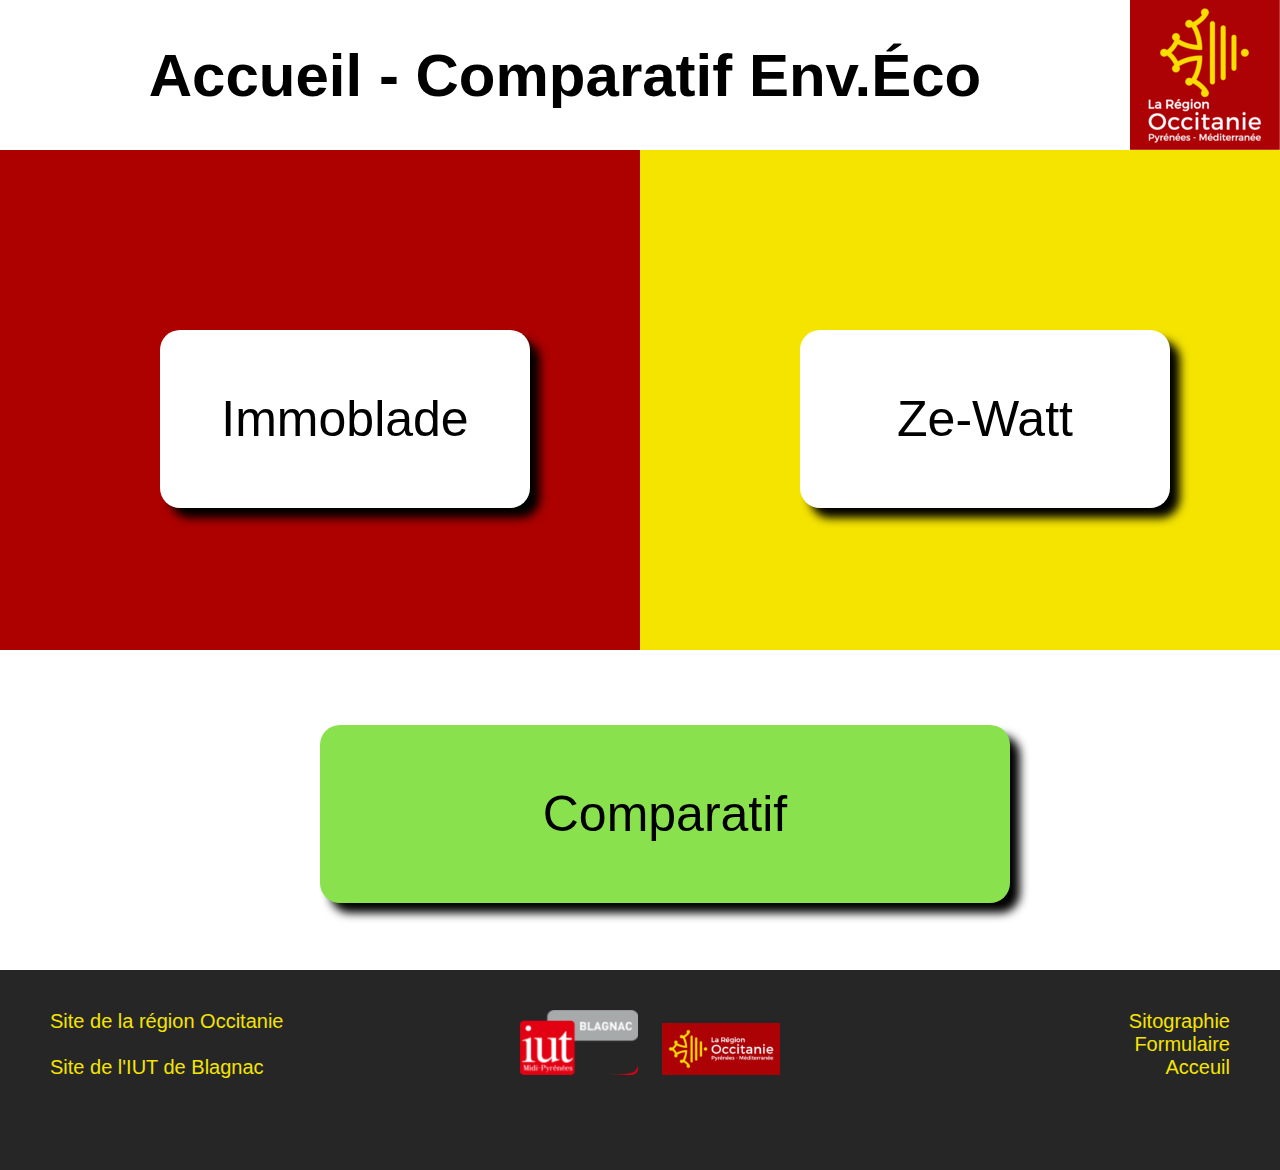
<file: index.html>
<!DOCTYPE html>
<html lang="fr">
    <head>
        <link rel="stylesheet" href="css/style_sheet.css">
        <title>Comparatif Env.Éco - Accueil</title>
        <meta charset="utf-8"/>
    </head>
    
    <body>

        <header id="banniere">
            <h1>Accueil - Comparatif Env.Éco</h1>
            <a href="https://www.laregion.fr" >
                    <img src="img/logo.png" alt="logo de la région Occitanie" class="logo_occitanie" title="laregion.fr" >
            </a>
        </header>

        <div class="container">
            <div class="rouge">
                
                    <div class='boite_blanche'>
                        <a href="immoblade.html" >
                            <p>Immoblade</p>
                        </a>
                    </div>
            </div>

            <div class="jaune">
                
                    <div class='boite_blanche'>
                        <a href="zewatt.html">
                            <p>Ze-Watt</p>
                        </a>
                    </div>
                
            </div>
        </div>

        <div id='zone_blanche'>
            <div id='comparatif'>
                <a href="comparatif.html" >
                    <p>Comparatif</p>
                </a>  
            </div>
            
       </div>
        
       <footer>
               <div class="footercontainer">
               <div class="bas1">
               <a href="https://www.laregion.fr" class="link" target="blank">Site de la région Occitanie</a>
               <br/>
               <br/>
               <a href="https://www.iut-blagnac.fr/fr/" class="link" target="blank">Site de l'IUT de Blagnac</a>
           </div>
           
           <div class ="images_bas">
               <img src="img/iut.png" alt="logo de l'IUT de Blagnac"/>
               <img src="img/logo2.png" alt="logo de la région Occitanie"/>
           </div>
           
           <div class="bas2">
               <a href="sitographie.html" class="link">Sitographie</a>
               <br/>
               <a href="formulaire.html" class="link">Formulaire</a>
               <br/>
               <a href="#banniere" class="link">Acceuil</a>
           </div>
           </div>
        </footer>

    </body>
</html>
</file>
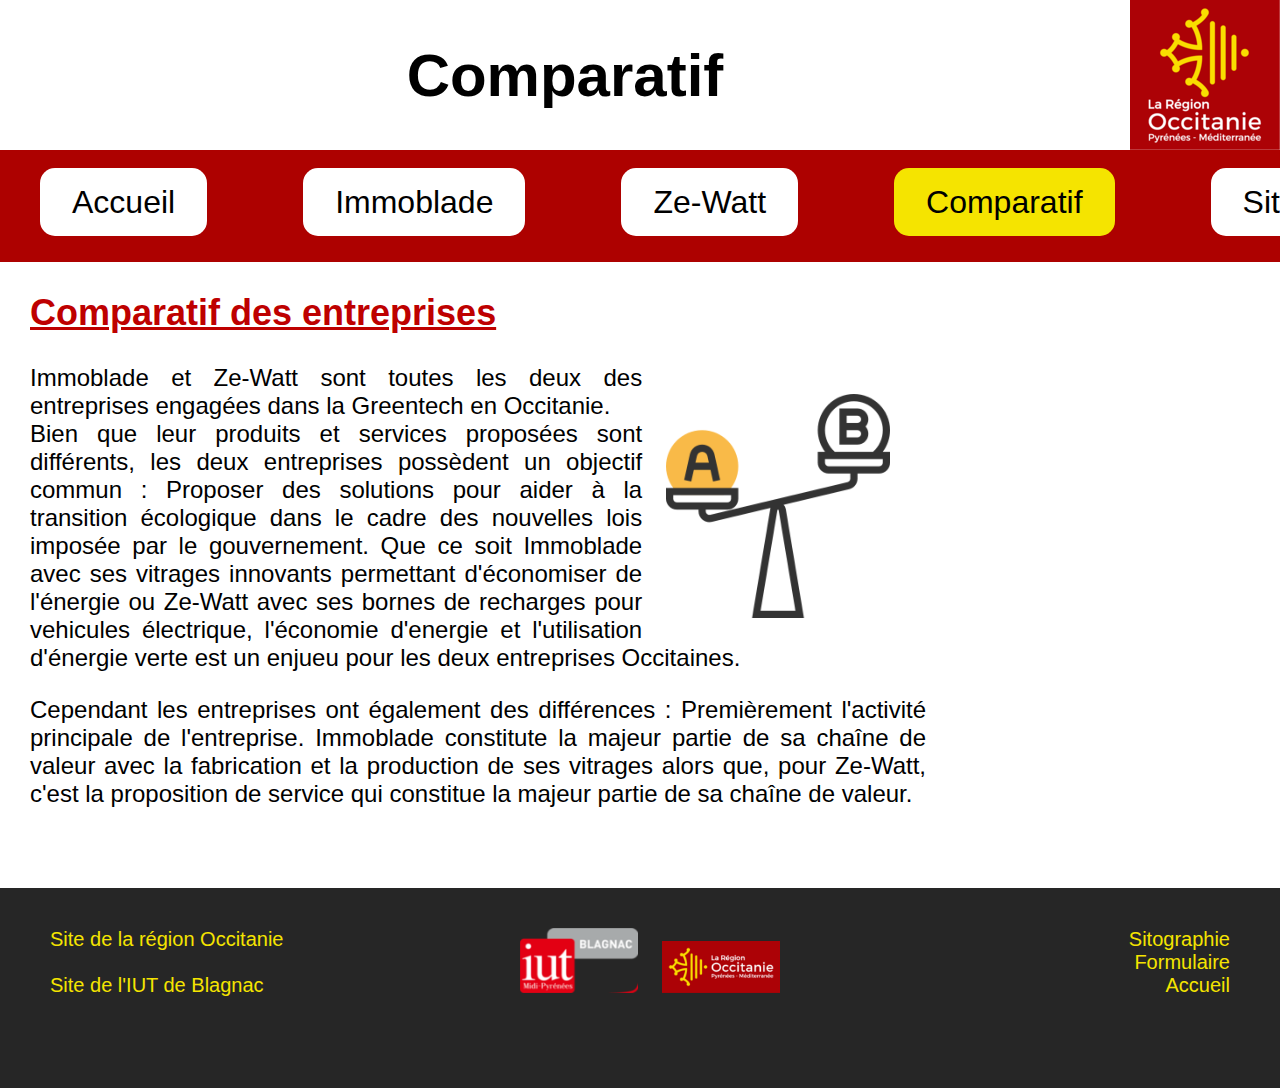
<file: comparatif.html>
<!DOCTYPE html>
<html lang="fr">
    <head>
        <link rel="stylesheet" href="css/style_sheet.css">
        <title>Comparatif Env.Éco - Comparatif</title>
        <meta charset="utf-8"/>
    </head>
    <body>

        <header id="banniere">
            <h1>Comparatif</h1>
            <a href="https://www.laregion.fr" >
                    <img src="img/logo.png" alt="logo de la région Occitanie" class="logo_occitanie" title="laregion.fr" >
            </a>
        </header>

        <nav class='banniere_bouton'>
        <br/>
            <ul>
                <li><a href="index.html">Accueil</a></li>
                <li><a href="immoblade.html">Immoblade</a></li>
                <li><a href="zewatt.html">Ze‑Watt</a></li>
                <li><span id='page_select'>Comparatif</span></li>
                <li><a href="sitographie.html">Sitographie</a></li>
                <li><a href="formulaire.html">Formulaire</a></li>
            </ul>
        </nav>
        <!--sus-->
        
        

        <div class="content">
            <h2>Comparatif des entreprises</h2>

            <img src="img/comparatif.png" alt="Illustration comparatif" class="image_droite">

            <p>
                Immoblade et Ze-Watt sont toutes les deux des entreprises engagées dans la Greentech en Occitanie.
                <br/>
                Bien que leur produits et services proposées sont différents, les deux entreprises possèdent un objectif
                commun : Proposer des solutions pour aider à la transition écologique dans le cadre des nouvelles lois
                imposée par le gouvernement. Que ce soit Immoblade avec ses vitrages innovants permettant d'économiser
                de l'énergie ou Ze-Watt avec ses bornes de recharges pour vehicules électrique, l'économie d'energie et
                l'utilisation d'énergie verte est un enjueu pour les deux entreprises Occitaines.
            </p>
            <p>
                Cependant les entreprises ont également des différences : Premièrement l'activité principale de l'entreprise.
                Immoblade constitute la majeur partie de sa chaîne de valeur avec la fabrication et la production de ses
                vitrages alors que, pour Ze-Watt, c'est la proposition de service qui constitue la majeur partie de sa chaîne de valeur.
            </p>
            <br/><br/>
        </div>


        <footer>
            <div class="footercontainer">
                <div class="bas1">
                    <a href="https://www.laregion.fr" class="link" target="blank">Site de la région Occitanie</a>
                    <br/>
                    <br/>
                    <a href="https://www.iut-blagnac.fr/fr/" class="link" target="blank">Site de l'IUT de Blagnac</a>
                </div>
                
                <div class ="images_bas">
                    <img src="img/iut.png" alt="logo de l'IUT de Blagnac"/>
                    <img src="img/logo2.png" alt="logo de la région Occitanie"/>
                </div>
                
                <div class="bas2">
                    <a href="#banniere" class="link">Sitographie</a>
                    <br/>
                    <a href="formulaire.html" class="link">Formulaire</a>
                    <br/>
                    <a href="index.html" class="link">Accueil</a>
                    <!--sus-->
                </div>
            </div>
        </footer>

    </body>
</html>
</file>
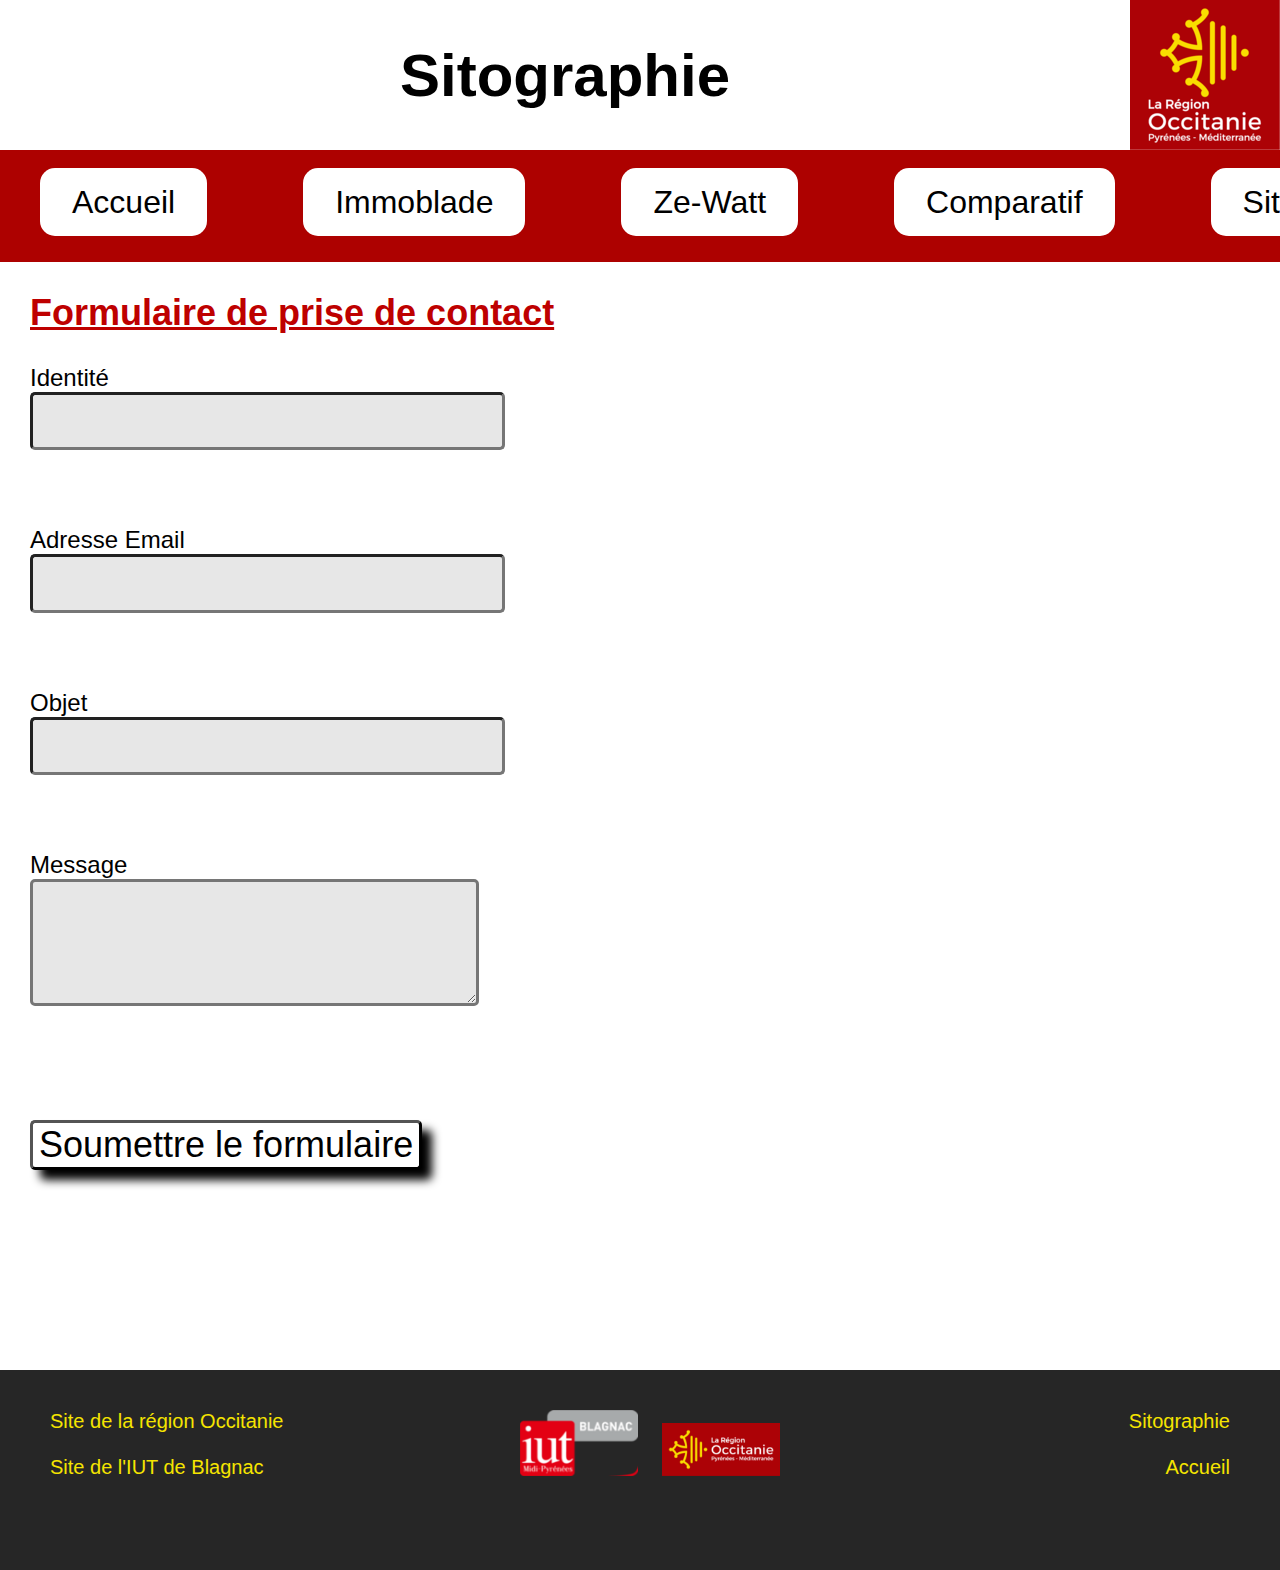
<file: formulaire.html>
<!DOCTYPE html>
<html lang="fr">
    <head>
        <link rel="stylesheet" href="css/style_sheet.css">
        <title>Comparatif Env.Éco - Formulaire</title>
        <meta charset="utf-8"/>
    </head>
    <body>

        <header id="banniere">
            <h1>Sitographie</h1>
            <a href="https://www.laregion.fr" >
                    <img src="img/logo.png" alt="logo de la région Occitanie" class="logo_occitanie" title="laregion.fr" >
            </a>
        </header>

        <nav class='banniere_bouton'>
        <br/>
            <ul>
                <li><a href="index.html">Accueil</a></li>
                <li><a href="immoblade.html">Immoblade</a></li>
                <li><a href="zewatt.html">Ze‑Watt</a></li>
                <li><a href="comparatif.html">Comparatif</a></li>
                <li><a href="sitographie.html">Sitographie</a></li>
                <li><span id='page_select'>Formulaire</span></li>
            </ul>
        </nav>
        
        <div class="content">
            <h2>Formulaire de prise de contact</h2>
            <p>Identité <br/><input type="text"></p>
            <br/>
            <p>Adresse Email <br/><input type="email"></p>
            <br/>
            <p>Objet<br/><input type="text"></p>
            <br/>
            <p>Message<br/><textarea></textarea></p>
            <br/><br/><br/>
            <input type="submit" value="Soumettre le formulaire" class="soumettre">
                
            <div class="vide"></div>
        </div>


        <footer>
            <div class="footercontainer">
                <div class="bas1">
                    <a href="https://www.laregion.fr" class="link" target="blank">Site de la région Occitanie</a>
                    <br/>
                    <br/>
                    <a href="https://www.iut-blagnac.fr/fr/" class="link" target="blank">Site de l'IUT de Blagnac</a>
                </div>
            
                <div class ="images_bas">
                    <img src="img/iut.png" alt="logo de l'IUT de Blagnac"/>
                    <img src="img/logo2.png" alt="logo de la région Occitanie"/>
                </div>
                
                <div class="bas2">
                    <a href="#banniere" class="link">Sitographie</a>
                    <br/>
                    <br/>
                    <a href="index.html" class="link">Accueil</a>
                </div>
            </div>
        </footer>

    </body>
</html>
</file>
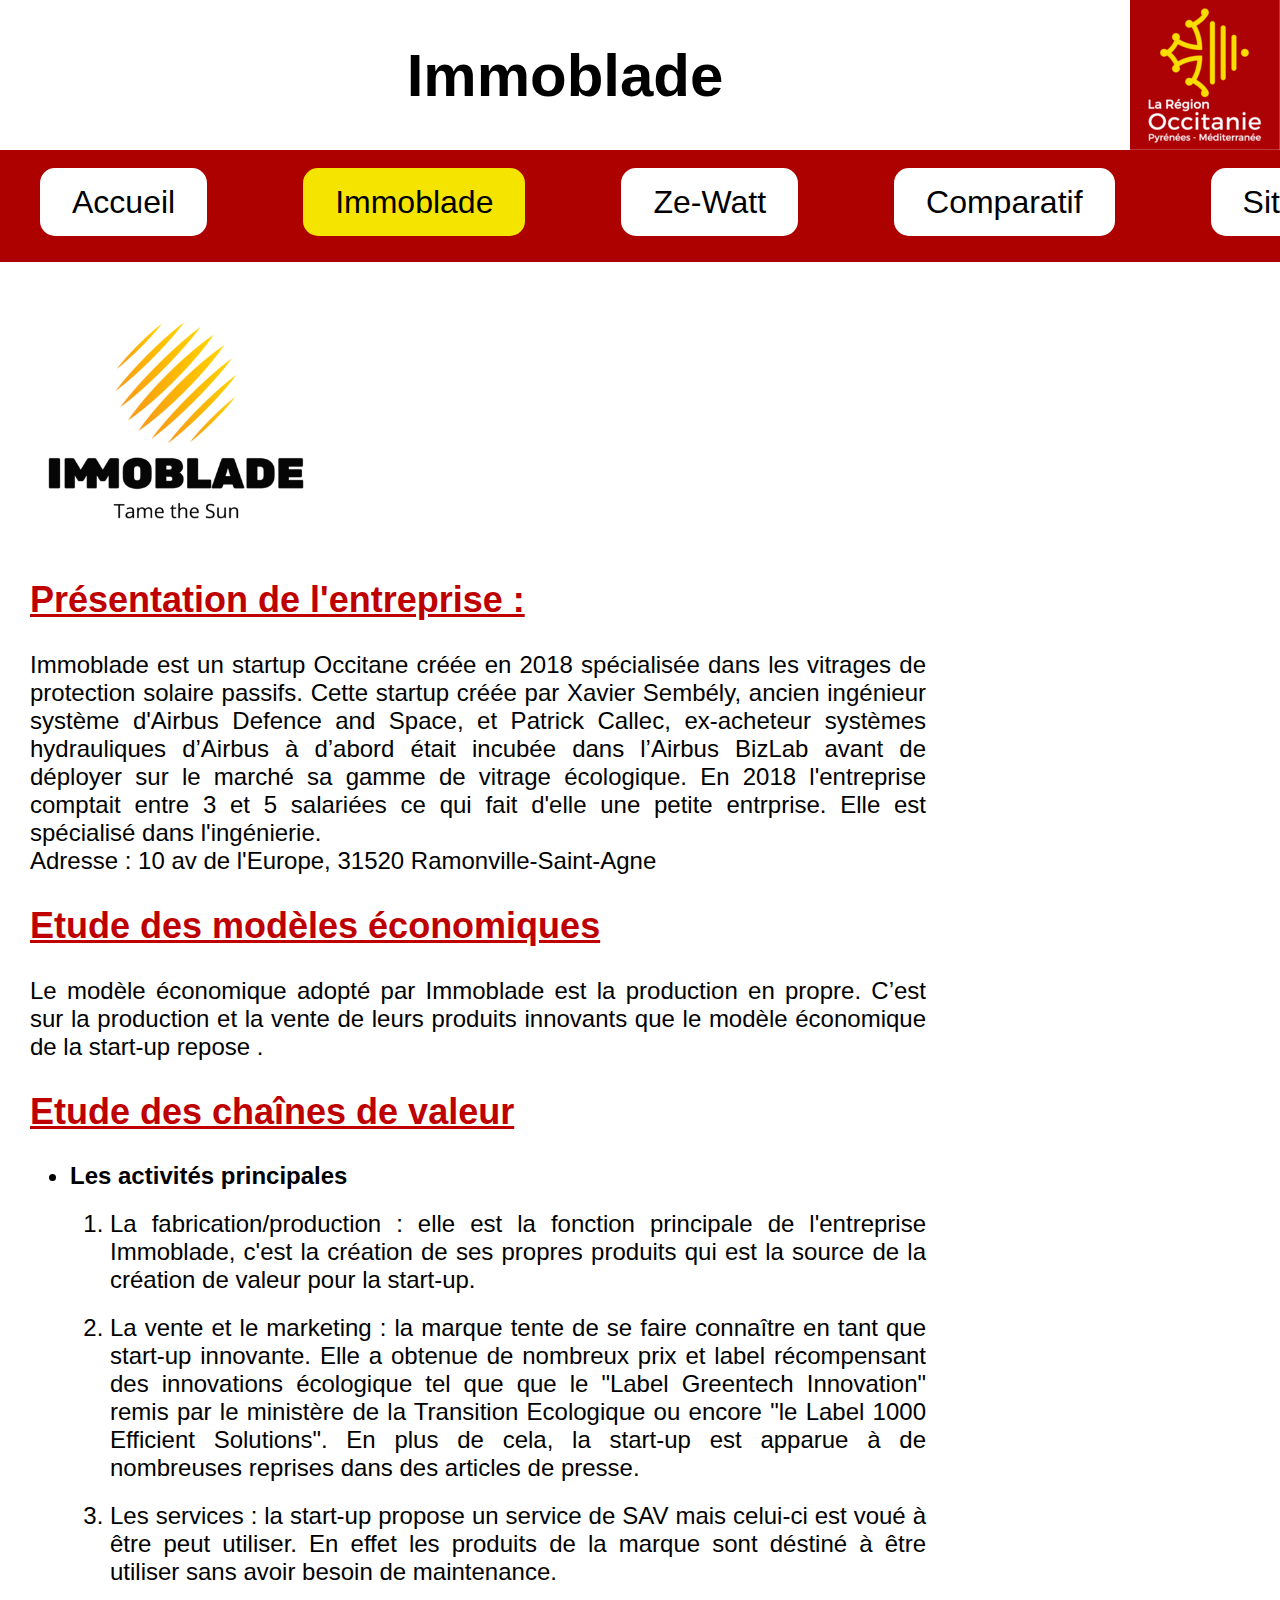
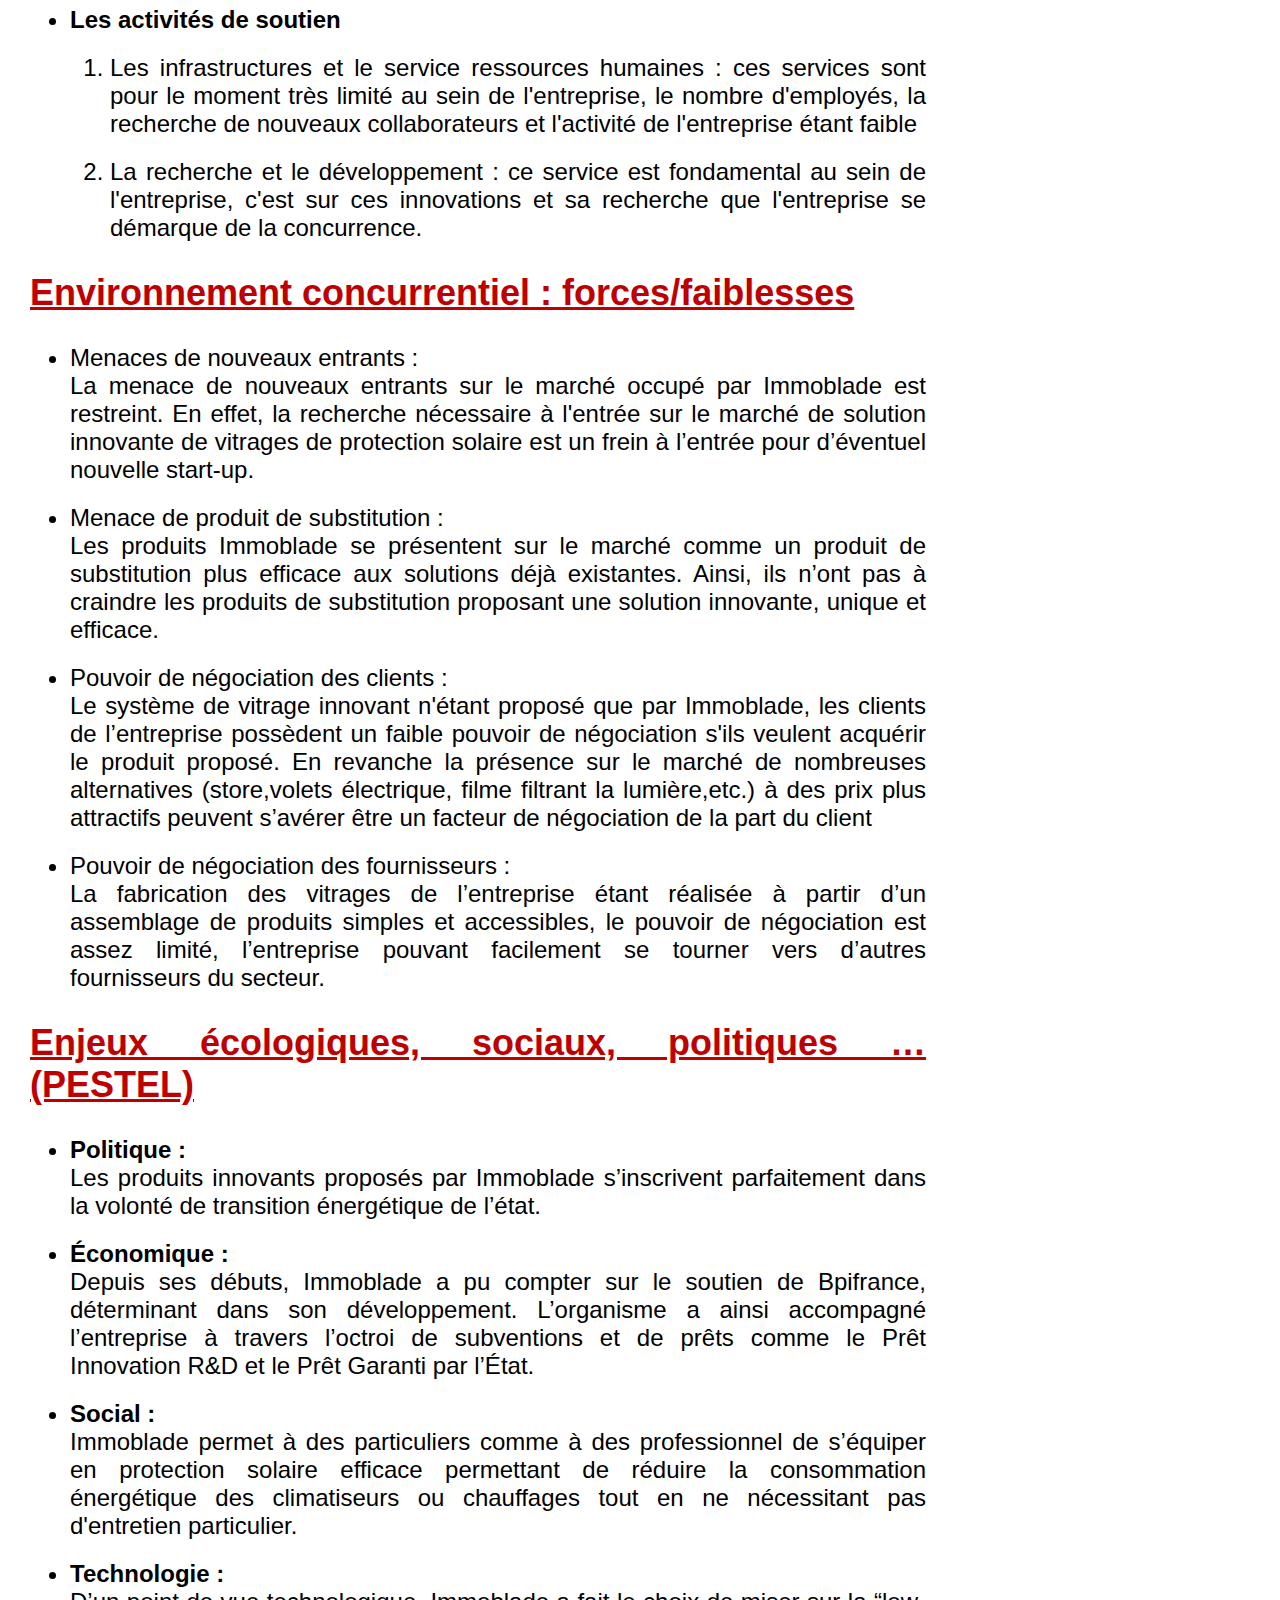
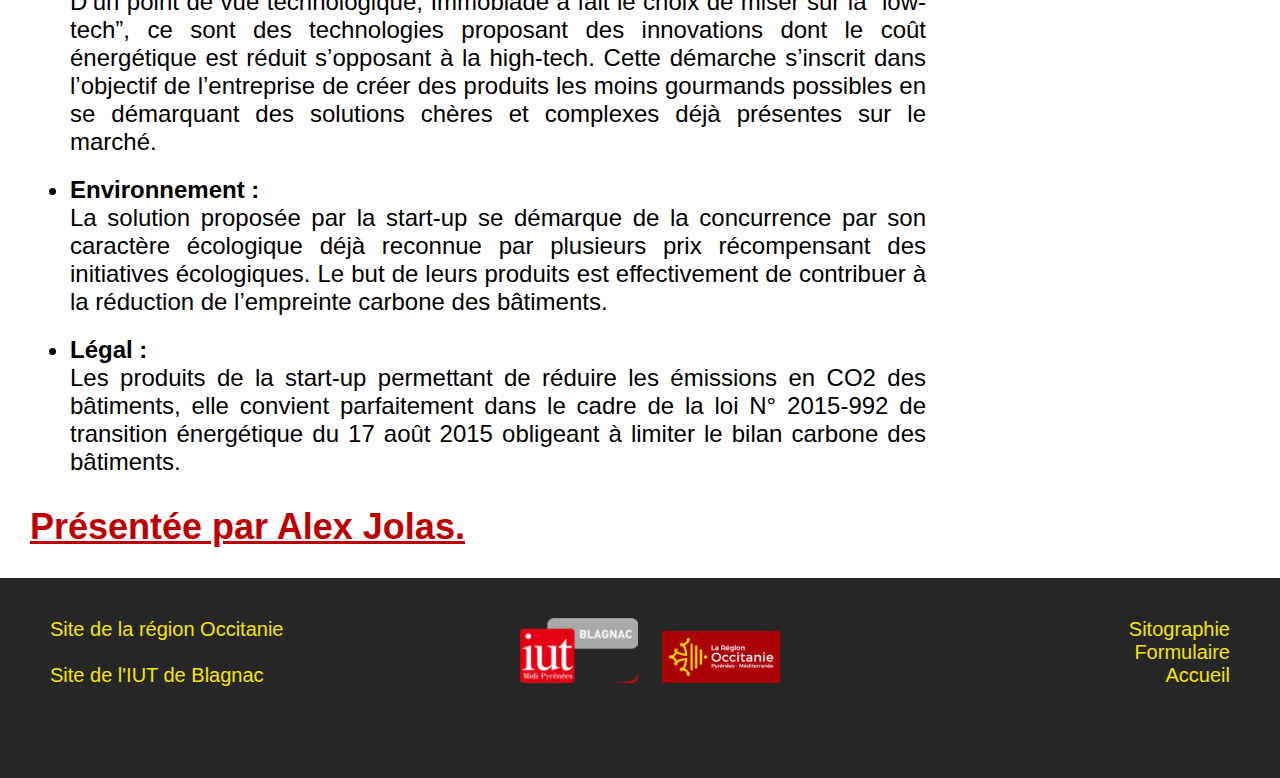
<file: immoblade.html>
<!DOCTYPE html>
<html lang="fr">
    <head>
        <link rel="stylesheet" href="css/style_sheet.css">
        <title>Comparatif Env.Éco - Immoblade</title>
        <meta charset="utf-8"/>
    </head>
    <body>

        <header id="banniere">
            <h1>Immoblade</h1>
            <a href="https://www.laregion.fr" >
                    <img src="img/logo.png" alt="logo de la région Occitanie" class="logo_occitanie" title="laregion.fr" >
            </a>
        </header>

        <nav class='banniere_bouton'>
        <br/>
            <ul>
                <li><a href="index.html">Accueil</a></li>
                <li><span id='page_select'>Immoblade</span></li>
                <li><a href="zewatt.html">Ze‑Watt</a></li>
                <li><a href="comparatif.html">Comparatif</a></li>
                <li><a href="sitographie.html">Sitographie</a></li>
                <li><a href="formulaire.html">Formulaire</a></li>
            </ul>
        </nav>

        <img src="img/immoblade.png" alt="Image immoblade" class="image_droite">

        <div class="content">
            
            <h2>Présentation de l'entreprise :</h2>
            <p>
                Immoblade est un startup Occitane créée en 2018 spécialisée dans les vitrages de protection solaire passifs. Cette startup créée par Xavier Sembély,
                ancien ingénieur système d'Airbus Defence and Space, et Patrick Callec, ex-acheteur systèmes hydrauliques d’Airbus à d’abord était incubée dans
                l’Airbus BizLab avant de déployer sur le marché sa gamme de vitrage écologique. En 2018 l'entreprise comptait entre 3 et 5 salariées ce qui fait 
                d'elle une petite entrprise. Elle est spécialisé dans l'ingénierie.
                <br/>
                Adresse : 10 av de l'Europe, 31520 Ramonville-Saint-Agne


            </p>

            <h2>Etude des modèles économiques </h2>
            <p>
                Le modèle économique adopté par Immoblade est la production en propre. C’est sur la production et la vente de leurs produits innovants que le modèle
                économique de la start-up repose .
            </p>

            <h2>Etude des chaînes de valeur</h2>
            <ul>
                <li>
                    <strong>Les activités principales</strong>
                    <ol>
                        <li>
                            La fabrication/production : elle est la fonction principale de l'entreprise Immoblade, c'est la création de ses propres produits qui est la source
                            de la création de valeur pour la start-up.
                        </li>
                        <li>
                            La vente et le marketing : la marque tente de se faire connaître en tant que start-up innovante. Elle a obtenue de nombreux prix et label récompensant
                            des innovations écologique tel que que le "Label Greentech Innovation" remis par le ministère de la Transition Ecologique ou encore "le Label 1000 Efficient Solutions".
                            En plus de cela, la start-up est apparue à de nombreuses reprises dans des articles de presse.
                        </li>
                        <li>
                            Les services : la start-up propose un service de SAV mais celui-ci est voué à être peut utiliser. En effet les produits de la marque sont déstiné à être utiliser sans avoir 
                            besoin de maintenance.
                        </li>
                    </ol>
                </li>
                <li>
                    <strong>Les activités de soutien</strong>
                    <ol>
                        <li>
                            Les infrastructures et le service ressources humaines : ces services sont pour le moment très limité au sein de l'entreprise, le nombre d'employés, la recherche de nouveaux 
                            collaborateurs et l'activité de l'entreprise étant faible 
                        </li>
                        <li>
                            La recherche et le développement : ce service est fondamental au sein de l'entreprise, c'est sur ces innovations et sa recherche que l'entreprise se démarque de la concurrence.
                        </li>
                    </ol>
                </li>
            </ul>    

            <h2>Environnement concurrentiel : forces/faiblesses</h2>
            <ul>
                <li>
                    Menaces de nouveaux entrants : <br/>
                    La menace de nouveaux entrants sur le marché occupé par Immoblade est restreint. En effet, la recherche nécessaire à l'entrée sur le marché de
                    solution innovante de vitrages de protection solaire est un frein à l’entrée pour d’éventuel nouvelle start-up. 
                </li>
                <li>
                    Menace de produit de substitution : <br/>
                    Les produits Immoblade se présentent sur le marché comme un produit de substitution plus efficace aux solutions déjà existantes. Ainsi, ils n’ont
                    pas à craindre les produits de substitution proposant une solution innovante, unique et efficace.
                </li>
                <li>
                    Pouvoir de négociation des clients : <br/>
                    Le système de vitrage innovant n'étant proposé que par Immoblade, les clients de l’entreprise possèdent un faible pouvoir de négociation s'ils veulent
                    acquérir le produit proposé. En revanche la présence sur le marché de nombreuses alternatives (store,volets électrique, filme filtrant la lumière,etc.) à des prix plus attractifs peuvent s’avérer être
                    un facteur de négociation de la part du client 
                </li>
                <li>
                    Pouvoir de négociation des fournisseurs : <br/>
                    La fabrication des vitrages de l’entreprise étant réalisée à partir d’un assemblage de produits simples et accessibles, le pouvoir de négociation
                    est assez limité, l’entreprise pouvant facilement se tourner vers d’autres fournisseurs du secteur.
                </li>
            </ul>
            
            <h2>Enjeux écologiques, sociaux, politiques … (PESTEL)</h2>
            <ul>
                    <li>
                        <strong>Politique :</strong> <br>
                        Les produits innovants proposés par Immoblade s’inscrivent parfaitement dans la volonté de transition énergétique de l’état. 
                    </li>
                
                    <li>
                        <strong>Économique :</strong> <br>
                        Depuis ses débuts, Immoblade a pu compter sur le soutien de Bpifrance, déterminant dans son développement. L’organisme a ainsi accompagné l’entreprise
                         à travers l’octroi de subventions et de prêts comme le Prêt Innovation R&D et le Prêt Garanti par l’État. 
                    </li>

                    <li>
                        <strong>Social :</strong> <br>
                        Immoblade permet à des particuliers comme à des professionnel de s’équiper en protection solaire efficace permettant de réduire la consommation
                         énergétique des climatiseurs ou chauffages tout en ne nécessitant pas d'entretien particulier.
                    </li>

                    <li>
                        <strong>Technologie :</strong> <br>
                        D’un point de vue technologique, Immoblade a fait le choix de miser sur la “low-tech”, ce sont des technologies proposant des innovations dont le coût 
                        énergétique est réduit s’opposant à la high-tech. Cette démarche s’inscrit dans l’objectif de l’entreprise de créer des produits les moins gourmands 
                        possibles en se démarquant des solutions chères et complexes déjà présentes sur le marché.
                    </li>

                    <li>
                        <strong>Environnement :</strong> <br>
                        La solution proposée par la start-up se démarque de la concurrence par son caractère écologique déjà reconnue par plusieurs prix récompensant des initiatives
                         écologiques. Le but de leurs produits est effectivement de contribuer à la réduction de l’empreinte carbone des bâtiments.
                    </li>

                    <li>
                        <strong>Légal :</strong> <br>
                        Les produits de la start-up permettant de réduire les émissions en CO2 des bâtiments, elle convient parfaitement dans le cadre de la loi N° 2015-992 de transition
                         énergétique du 17 août 2015 obligeant à limiter le bilan carbone des bâtiments.
                    </li>
                
            </ul>
            <h2>Présentée par Alex Jolas.</h2>
        </div>

        <footer>
                <div class="footercontainer">
                <div class="bas1">
                <a href="https://www.laregion.fr" class="link" target="blank">Site de la région Occitanie</a>
                <br/>
                <br/>
                <a href="https://www.iut-blagnac.fr/fr/" class="link" target="blank">Site de l'IUT de Blagnac</a>
            </div>
            
            <div class ="images_bas">
                <img src="img/iut.png" alt="logo de l'IUT de Blagnac"/>
                <img src="img/logo2.png" alt="logo de la région Occitanie"/>
            </div>
            
            <div class="bas2">
                <a href="#" class="link">Sitographie</a>
                <br/>
                <a href="formulaire.html" class="link">Formulaire</a>
                <br/>
                <a href="index.html" class="link">Accueil</a>
            </div>
            </div>
        </footer>

    </body>
</html>
</file>
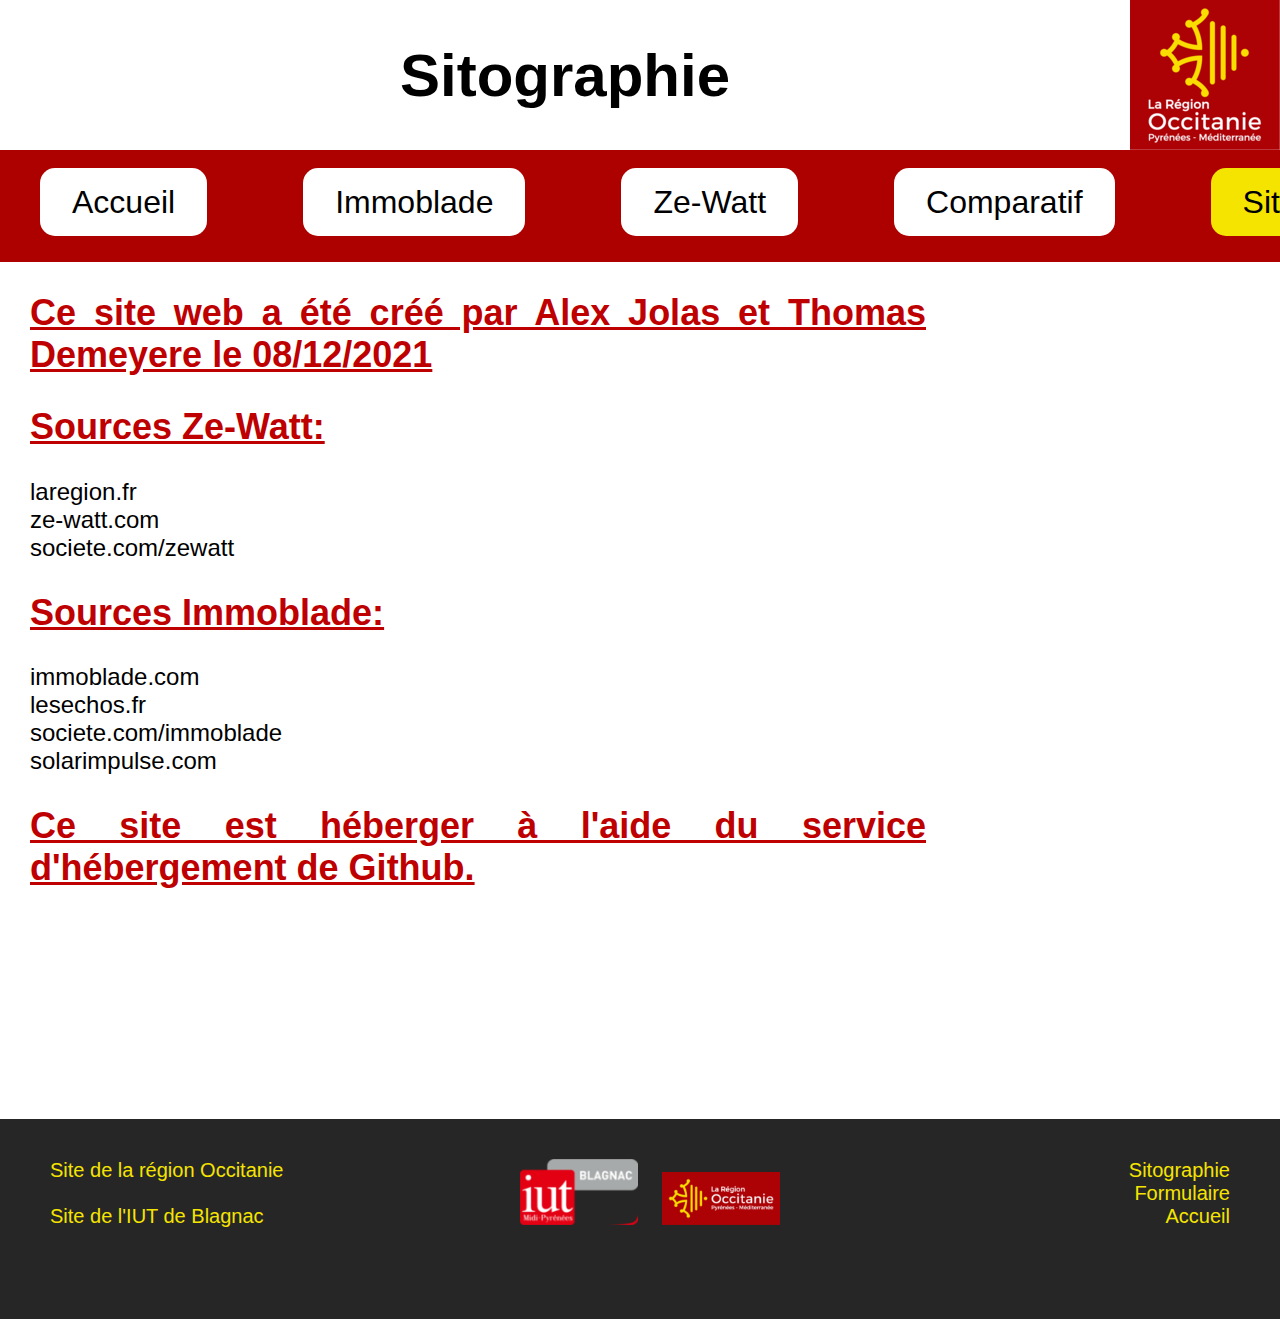
<file: sitographie.html>
<!DOCTYPE html>
<html lang="fr">
    <head>
        <link rel="stylesheet" href="css/style_sheet.css">
        <title>Comparatif Env.Éco - Sitographie</title>
        <meta charset="utf-8"/>
    </head>
    <body>

        <header id="banniere">
            <h1>Sitographie</h1>
            <a href="https://www.laregion.fr" >
                    <img src="img/logo.png" alt="logo de la région Occitanie" class="logo_occitanie" title="laregion.fr" >
            </a>
        </header>

        <nav class='banniere_bouton'>
        <br/>
            <ul>
                <li><a href="index.html">Accueil</a></li>
                <li><a href="immoblade.html">Immoblade</a></li>
                <li><a href="zewatt.html">Ze‑Watt</a></li>
                <li><a href="comparatif.html">Comparatif</a></li>
                <li><span id='page_select'>Sitographie</span></li>
                <li><a href="formulaire.html">Formulaire</a></li>
            </ul>
        </nav>
        
        <div class="content">
            <h2><strong>Ce site web a été créé par Alex Jolas et Thomas Demeyere le 08/12/2021</strong></h2>
            <h2>Sources Ze-Watt:</h2>
                <a href="https://www.laregion.fr" target="blank">laregion.fr</a>
                <br/>
                <a href="https://ze-watt.com/" target="blank">ze-watt.com</a>
                <br/>
                <a href="https://www.societe.com/societe/ze-watt-810842294.html" target="blank">societe.com/zewatt</a>
                <br/>
            <h2>Sources Immoblade:</h2>
                <a href="https://www.immoblade.com/" target="blank">immoblade.com</a>
                <br/>
                <a href="https://www.lesechos.fr/pme-regions/innovateurs/immoblade-insere-le-store-dans-le-double-vitrage-1272645" target="blank">lesechos.fr</a>
                <br/>
                <a href="https://www.societe.com/etablissement/immoblade-83494377100024.html" target="blank">societe.com/immoblade</a>
                <br/>
                <a href="https://solarimpulse.com/solutions-explorer-fr/immoblade-smart-solar-protection" target="blank">solarimpulse.com</a>
                <br/>
                
                <h2>Ce site est héberger à l'aide du service d'hébergement de Github.</h2>
                
            <div class="vide"></div>
        </div>


        <footer>
            <div class="footercontainer">
                <div class="bas1">
                    <a href="https://www.laregion.fr" class="link" target="blank">Site de la région Occitanie</a>
                    <br/>
                    <br/>
                    <a href="https://www.iut-blagnac.fr/fr/" class="link" target="blank">Site de l'IUT de Blagnac</a>
                </div>
            
                <div class ="images_bas">
                    <img src="img/iut.png" alt="logo de l'IUT de Blagnac"/>
                    <img src="img/logo2.png" alt="logo de la région Occitanie"/>
                </div>
                
                <div class="bas2">
                    <a href="#banniere" class="link">Sitographie</a>
                    <br/>
                    <a href="formulaire.html" class="link">Formulaire</a>
                    <br/>
                    <a href="index.html" class="link">Accueil</a>
                </div>
            </div>
        </footer>

    </body>
</html>
</file>
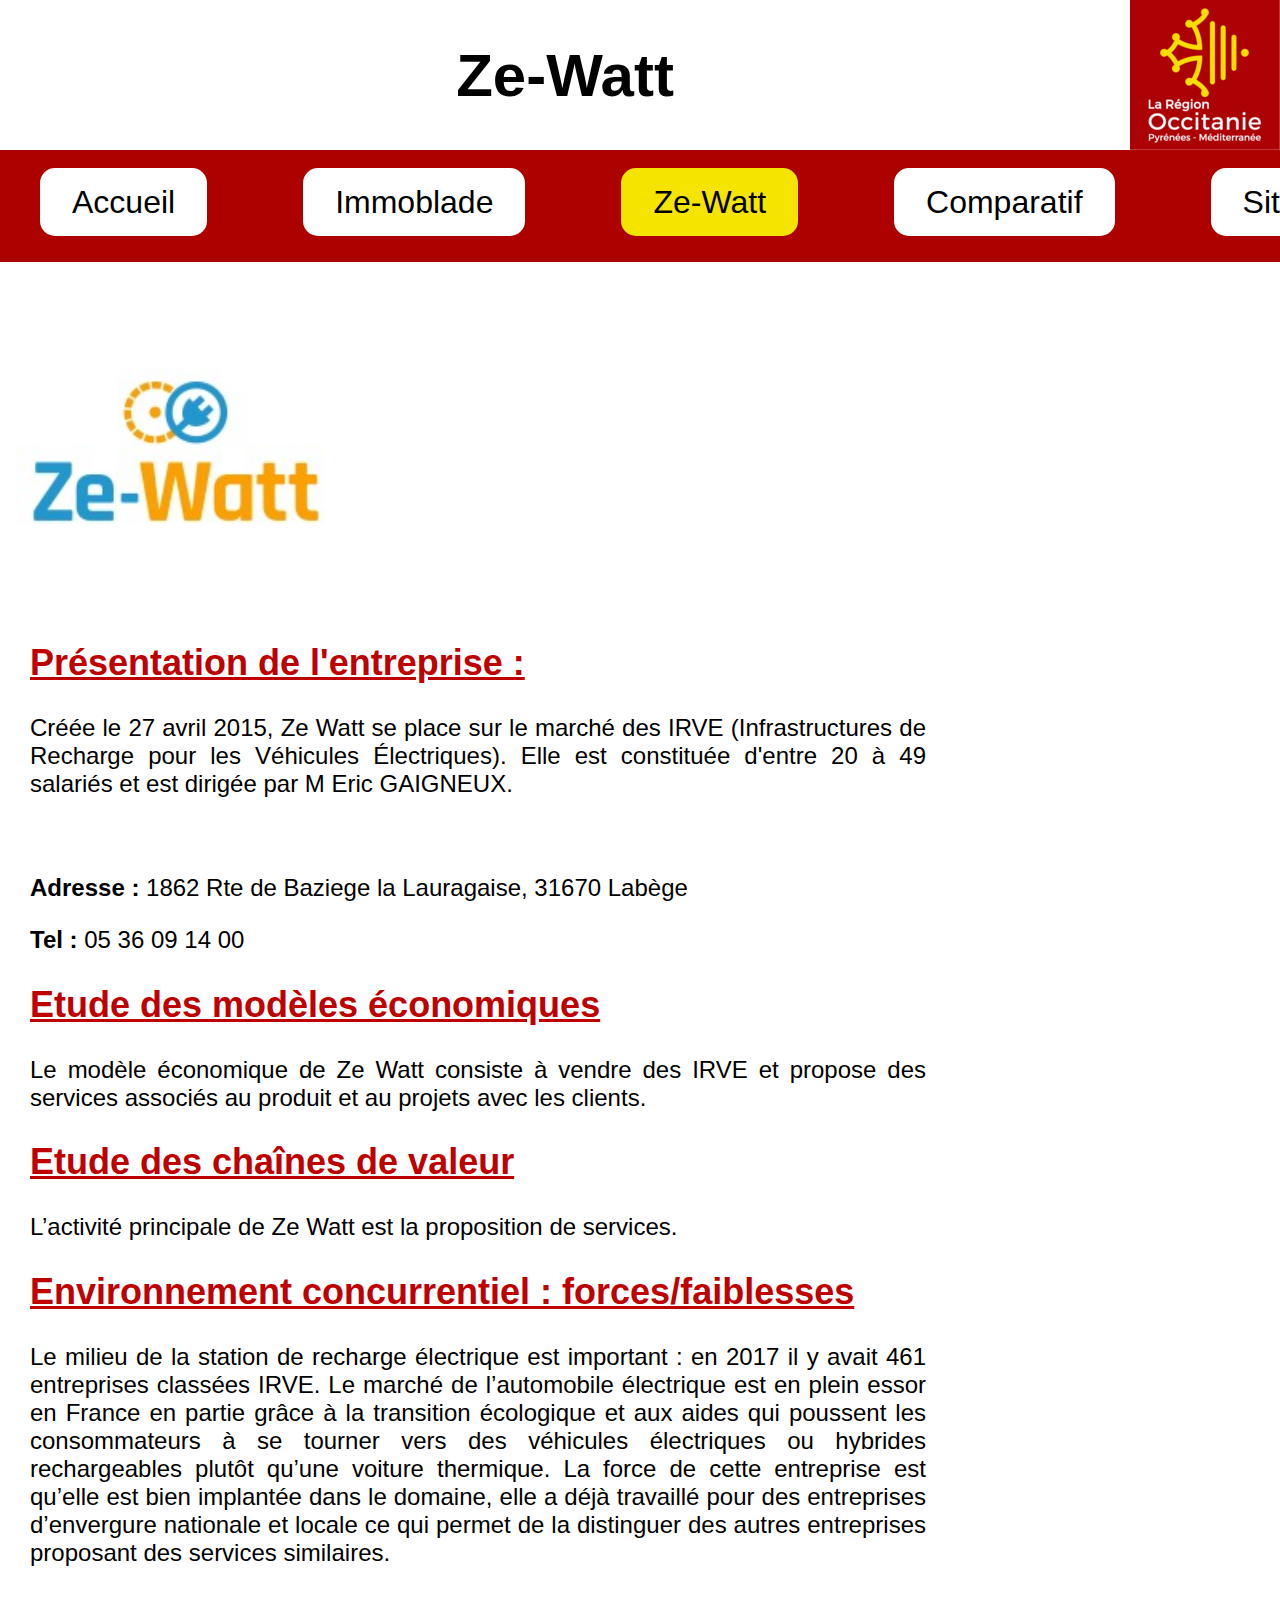
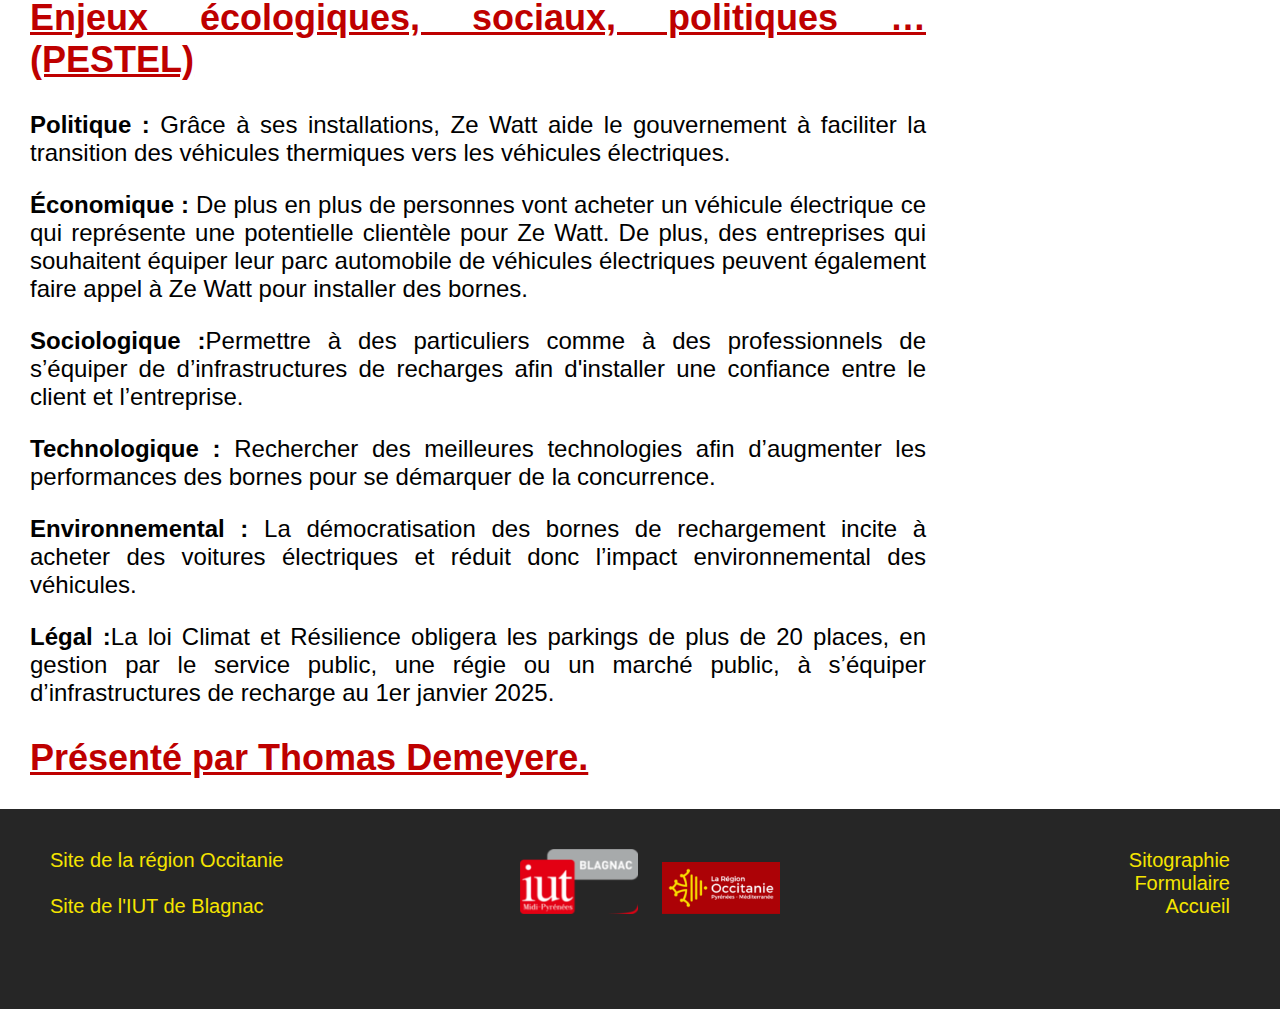
<file: zewatt.html>
<!DOCTYPE html>
<html lang="fr">
    <head>
        <link rel="stylesheet" href="css/style_sheet.css">
        <title>Comparatif Env.Éco - Ze‑Watt</title>
        <meta charset="utf-8"/>
    </head>
    <body>

        <header id="banniere">
            <h1>Ze‑Watt</h1>
            <a href="https://www.laregion.fr" >
                    <img src="img/logo.png" alt="logo de la région Occitanie" class="logo_occitanie" title="laregion.fr" >
            </a>
        </header>

        <nav class='banniere_bouton'>
        <br/>
            <ul>
                <li><a href="index.html">Accueil</a></li>
                <li><a href="immoblade.html">Immoblade</a></li>
                <li><span id='page_select'>Ze‑Watt</span></li>
                <li><a href="comparatif.html">Comparatif</a></li>
                <li><a href="sitographie.html">Sitographie</a></li>
                <li><a href="formulaire.html">Formulaire</a></li>
            </ul>
        </nav>
        <img src="img/zewatt.jpg" alt="logo Ze-Watt" class="image_droite">
        <div class="content">
            <h2>Présentation de l'entreprise :</h2>
            <p>Créée le 27 avril 2015, Ze Watt se place sur le marché des IRVE (Infrastructures de Recharge pour les Véhicules Électriques). Elle est constituée d'entre 20 à 49 salariés et est dirigée par M Eric GAIGNEUX.</p>
            <br/>
            <p><strong>Adresse : </strong>1862 Rte de Baziege la Lauragaise, 31670 Labège<p>
            <p><strong>Tel : </strong>05 36 09 14 00</p>
            <h2>Etude des modèles économiques </h2>
            <p>Le modèle économique de Ze Watt consiste à vendre des IRVE et propose des services associés au produit et au projets avec les clients.</p>
            <h2>Etude des chaînes de valeur</h2>
            <p>L’activité principale de Ze Watt est la proposition de services.</p>
            <h2>Environnement concurrentiel : forces/faiblesses </h2>
            <p>Le milieu de la station de recharge électrique est important : en 2017 il y avait 461 entreprises classées IRVE. Le marché de l’automobile électrique est en plein essor en France en partie grâce à la transition écologique et aux aides qui poussent les consommateurs à se tourner vers des véhicules électriques ou hybrides rechargeables plutôt qu’une voiture thermique. La force de cette entreprise est qu’elle est bien implantée dans le domaine, elle a déjà travaillé pour des entreprises d’envergure nationale et locale ce qui permet de la distinguer des autres entreprises proposant des services similaires.</p>
            <h2>Enjeux écologiques, sociaux, politiques … (PESTEL)</h2>
            <p><strong>Politique :</strong> Grâce à ses installations, Ze Watt aide le gouvernement à faciliter la transition des véhicules thermiques vers les véhicules électriques.</p>
            <p><strong>Économique : </strong>De plus en plus de personnes vont acheter un véhicule électrique ce qui représente une potentielle clientèle pour Ze Watt. De plus, des entreprises qui souhaitent équiper leur parc automobile de véhicules électriques peuvent également faire appel à Ze Watt pour installer des bornes.</p>
            <p><strong>Sociologique :</strong>Permettre à des particuliers comme à des professionnels de s’équiper de d’infrastructures de recharges afin d'installer une confiance entre le client et l’entreprise.</p>
            <p><strong>Technologique :</strong> Rechercher des meilleures technologies afin d’augmenter les performances des bornes pour se démarquer de la concurrence.</p>
            <p><strong>Environnemental :</strong> La démocratisation des bornes de rechargement incite à acheter des voitures électriques et réduit donc l’impact environnemental des véhicules.</p>
            <p><strong>Légal :</strong>La loi Climat et Résilience obligera les parkings de plus de 20 places, en gestion par le service public, une régie ou un marché public, à s’équiper d’infrastructures de recharge au 1er janvier 2025.</p>
            <h2>Présenté par Thomas Demeyere.</h2>

        </div>


        <footer>
            <div class="footercontainer">
                <div class="bas1">
                    <a href="https://www.laregion.fr" class="link" target="blank">Site de la région Occitanie</a>
                    <br/>
                    <br/>
                    <a href="https://www.iut-blagnac.fr/fr/" class="link" target="blank">Site de l'IUT de Blagnac</a>
                </div>
                
                <div class ="images_bas">
                    <img src="img/iut.png" alt="logo de l'IUT de Blagnac"/>
                    <img src="img/logo2.png" alt="logo de la région Occitanie"/>
                </div>
                
                <div class="bas2">
                    <a href="#" class="link">Sitographie</a>
                    <br/>
                    <a href="formulaire.html" class="link">Formulaire</a>
                    <br/>
                    <a href="index.html" class="link">Accueil</a>
                </div>
            </div>
        </footer>

    </body>
</html>
</file>
<file: css/style_sheet.css>
body, html{
    height: 100%;
}

body{
    display: flex;
    flex-direction: column;
    background-color: white;
    margin: 0px;
    font-family:'Gill Sans', 'Gill Sans MT', 'Calibri', 'Trebuchet MS', sans-serif;
}

header{
    background-color:#ffffff;
    display: flex;
    justify-content: space-between;
    height: 150px;
}

a {
    text-decoration: none;
    color:black;
}

h1{
    color: black;
    text-align: center;
    font-size: 60px;
    margin: auto;
}

.logo_occitanie:hover{
    opacity: 0.7;
}

.logo_occitanie:active{
    opacity: 0.5;
}

.container{
    display: flex;
    flex-direction: row;
}

.rouge{
    background-color: rgb(173, 1, 0);
    width: 50%;
    height: 500px;
    text-align: center;
}
    
.jaune{
    background-color: rgb(245, 228, 0);
    width: 50%;
    height: 500px;
    text-align: center;
}

.boite_blanche,#comparatif{
    color: black;
    font-size: 50px;
    text-decoration: none;
    background-color: white;
    border-radius: 20px;    
    width: 50%;
    height: auto;
    padding: 0.2em 0.5em;
    margin-left: 25%;
    margin-top: 180px;
    text-align: center;
    box-shadow: 10px 10px 10px black;
    transition: ease-in-out;
    transition-duration: 100ms;
}

.boite_blanche:hover{
    box-shadow: 5px 5px 8px black;
    transform: translateY(5px);
    background-color: #DDDDDD;
}

.boite_blanche:active{
    background-color: #AAAAAA;
}

#comparatif
{
    margin-top: 1.5em;
    background-color: #89e24d;
    color: #ffffff;
}
#comparatif:hover{
    box-shadow: 5px 5px 8px black;
    transform: translateY(5px);
    background-color: #DDDDDD;
    
}

#comparatif:active{
    background-color: #AAAAAA;
}

#zone_blanche{
    min-height:20em;
    background-color: white;
    
}

.boite_bas{
    color: black;
    background-color: whitesmoke;
    border-radius: 5px;   
    width: 30%;
    text-align: center;
    

}

.boite_bas:hover{
    background-color: rgb(226, 226, 226);
    border: solid;
    border-width: 2px;
}

.vide{
    height:200px;
    background-color: white;
}
/*Nav*/

nav{
    background-color: rgb(173, 1, 0);
    min-height: 7em;
}

nav ul
{
    list-style-type: none;
    display: flex;
}

nav li
{
    margin-right: 6em;
}

nav a, #page_select
{
    font-size: 2rem;
    color: #000;
    background-color: white;
    border-radius: 15px;
    padding: 0.5em 1em;
    transition: ease-in-out;
    transition-duration: 100ms;
}

#page_select
{
    background-color: rgb(245, 228, 0);
}

nav a:hover
{
    color: rgb(173, 1, 0);
    background-color: #CCCCCC;
}

nav a:active
{
    color:  #000;
    background-color: rgb(245, 228, 0);
    
}

/*Contenu*/

.content{
    margin-left: 30px;
    width: 70%;
    text-align: justify;
}
.content li{
    margin: 20px 0px 0px 0px;

}
.image_droite{
    float:right;
    width: 25%;
    padding: 30px 4% 0px 0px;
    margin-left: 1em;
}

.content h2{
    text-decoration: underline;
    color: rgb(190, 0, 0)
}

.main_content{
    text-align: center;
}


/*footer*/

footer{

    background-color: #262626;
    bottom: 0;
    width: 100%;
    min-height: 200px;
    margin-top: auto;
}

.footercontainer{
    display: flex;
    flex-direction: row;
    padding: 40px 50px 0px 50px;
}

.bas1{
    font-size: 20px;
    color: rgb(245, 228, 0);
    width: 100%;
    text-align: left; 
}

.images_bas{
    width: 100%;
    text-align: center;
    
    
}
.images_bas img{
    width: 30%;
    margin: 0px 0px 0px 5%;
}
.bas2{
    font-size: 20px;
    color: rgb(245, 228, 0);
    width: 100%;
    text-align: right;
}

.link{
    color: rgb(245, 228, 0);
    text-decoration: none;
}

.link:hover{
    color: #ffffff;
    text-decoration: none;
}

input {
    height: 1.4em;
    font-size: 1.5em;
    border-width: 3px;
    border-radius: 5px;
    background-color: #e7e7e7;
    transition: ease-in-out;
    transition-duration: 100ms;
}

input:focus {
    background-color: #ffffff;
}

textarea {
    border-width: 3px;
    border-radius: 5px;
    background-color: #e7e7e7;
    height: 4em;
    width: 15em;
    font-size: 1.5em;
    transition: ease-in-out;
    transition-duration: 100ms;
}

textarea:focus {
    background-color: #ffffff;
}

.soumettre {
    background-color: #ffffff;
    box-shadow: 10px 10px 10px black;
    transition: ease-in-out;
    transition-duration: 100ms;
}

.soumettre:hover {
    background-color: #CCCCCC;
    box-shadow: 5px 5px 5px black;
    transform: translateY(5);
}

.soumettre:active {
    background-color: #AAAAAA;
    box-shadow: 2px 2px 2px black;
}

.content{
    font-size: 1.5em;
}
</file>
